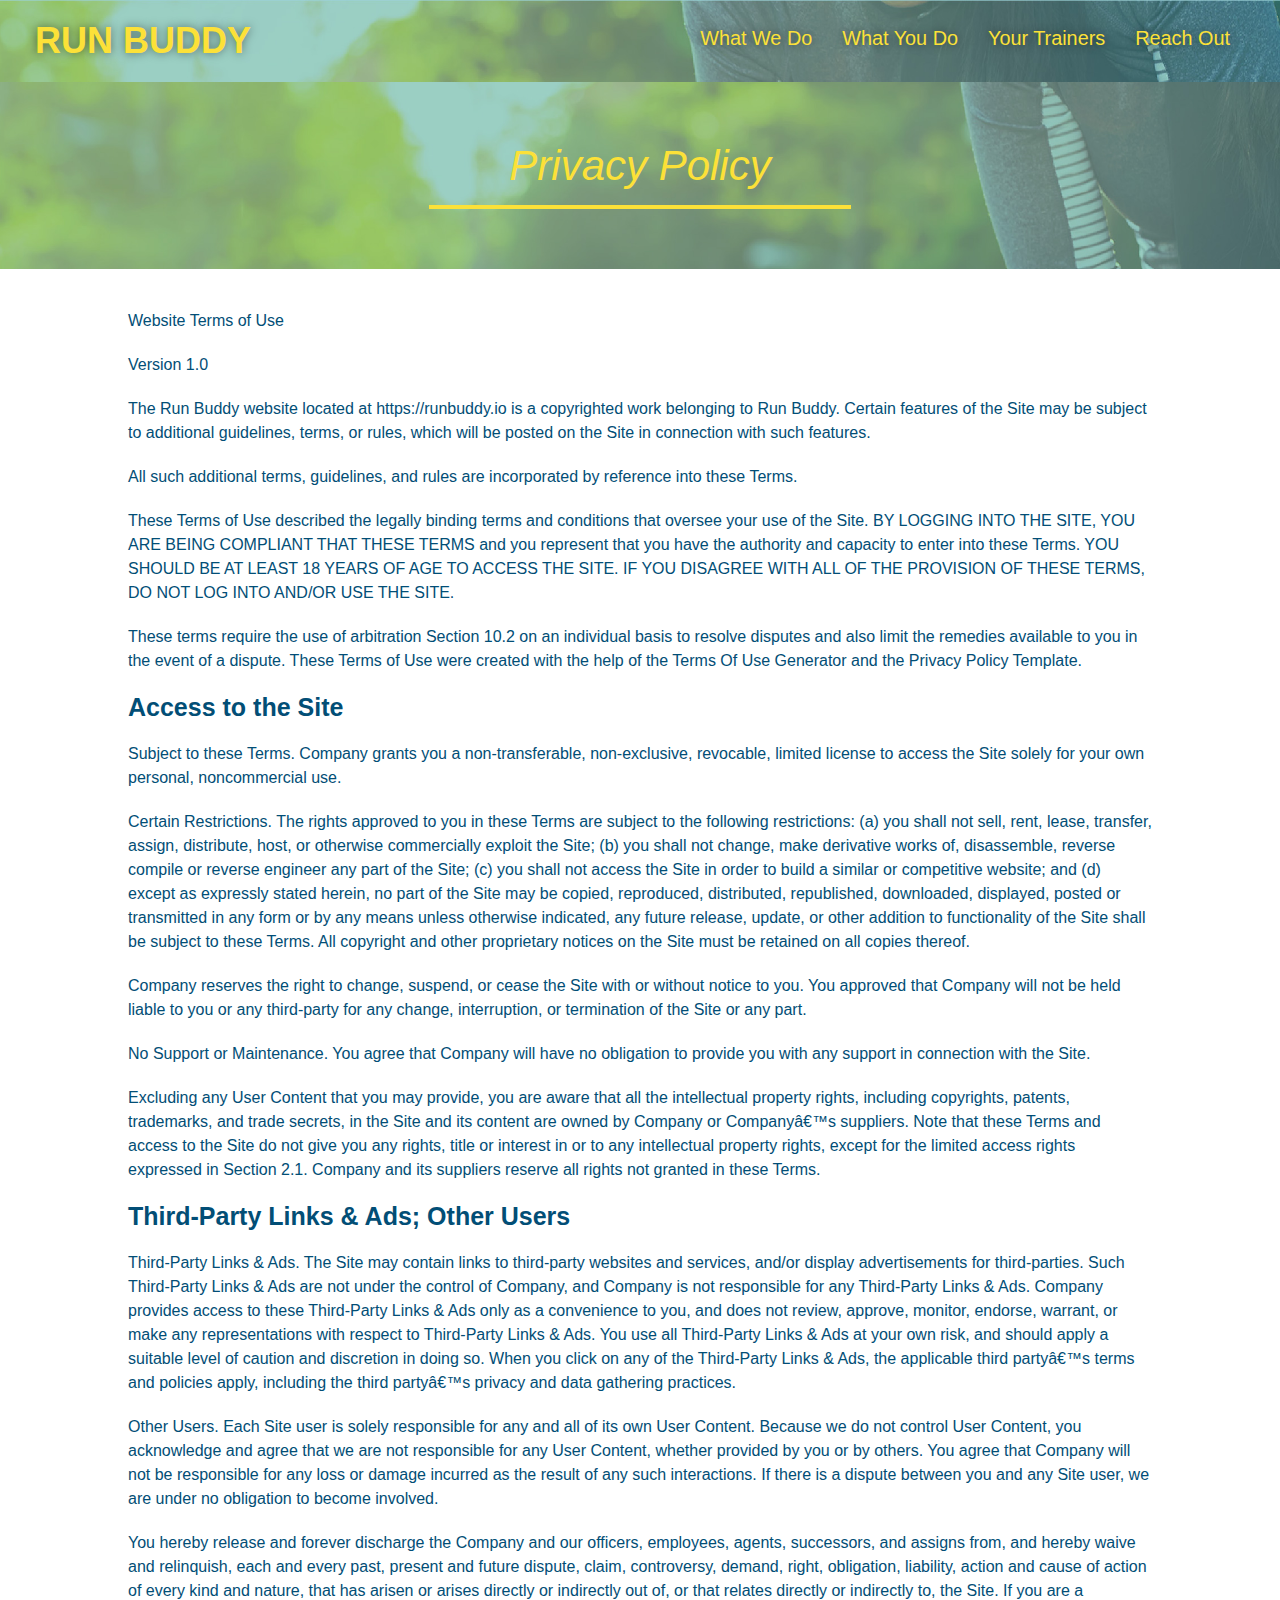
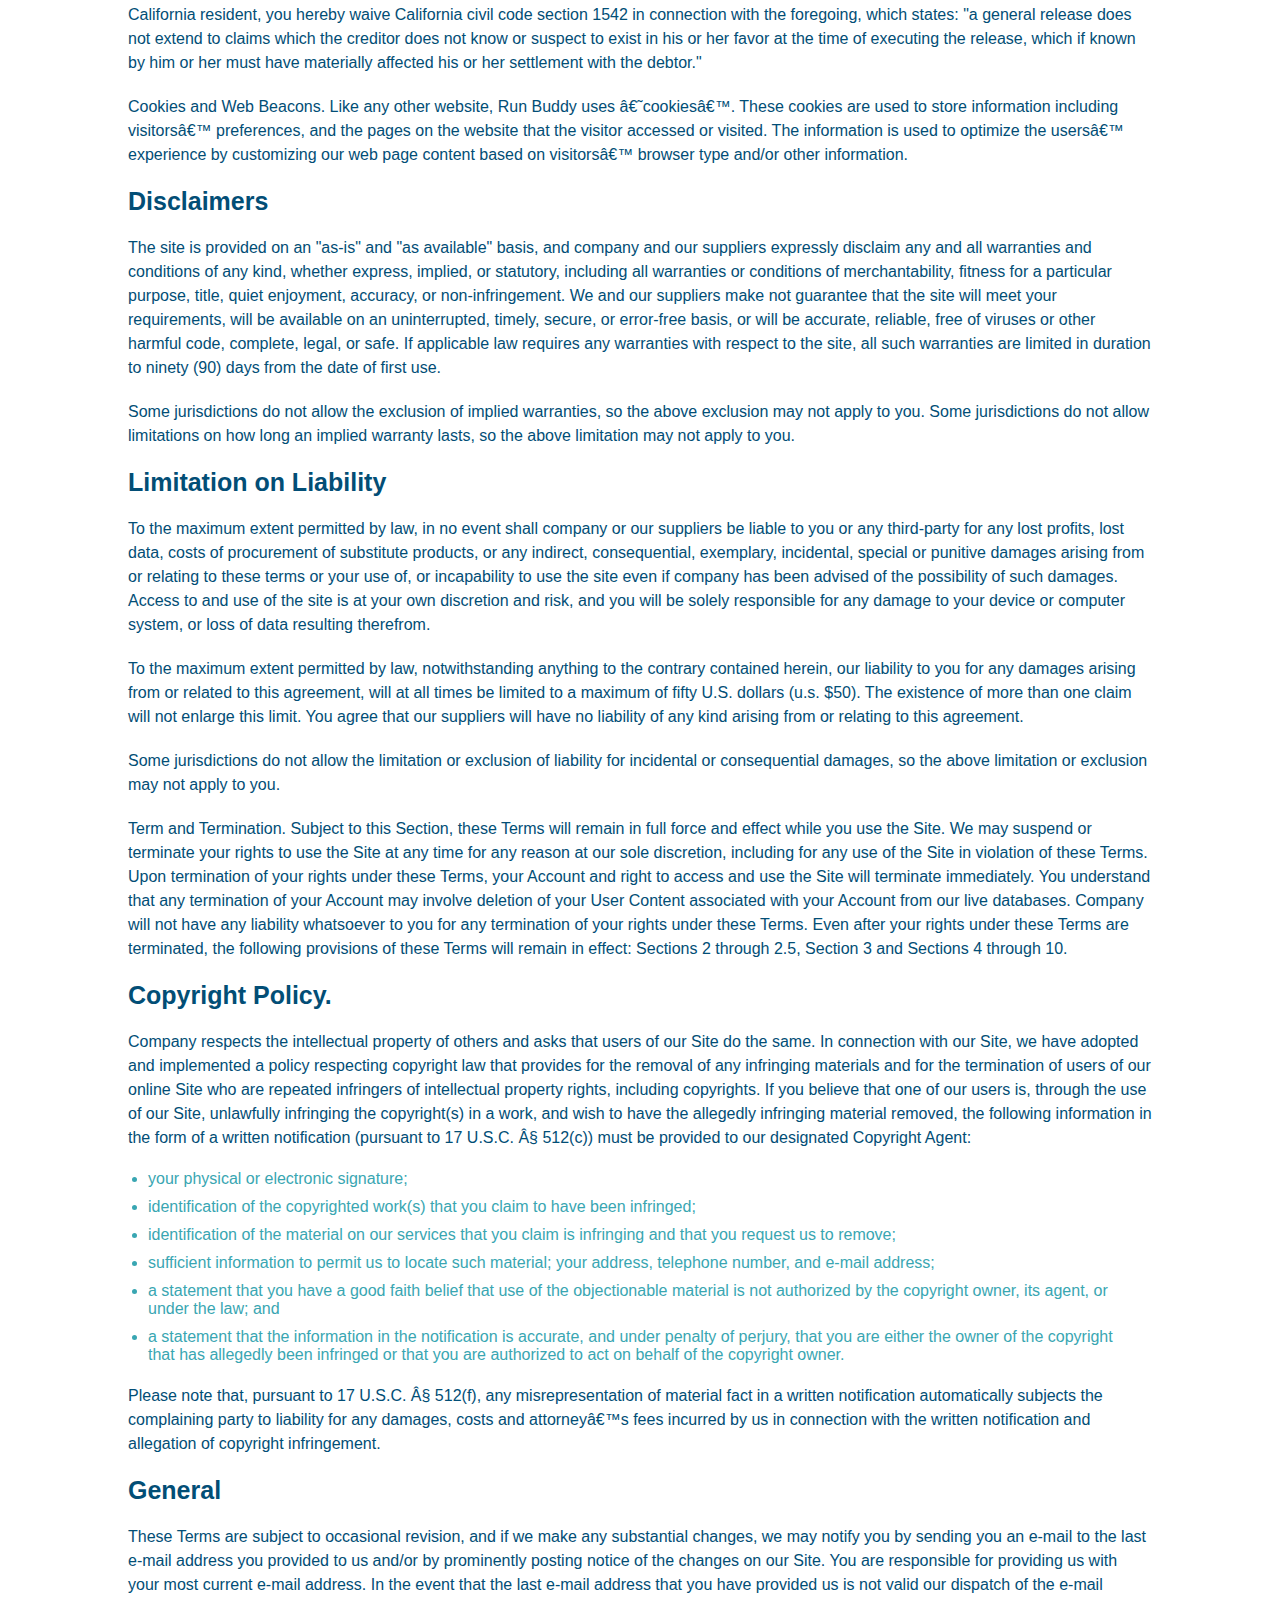
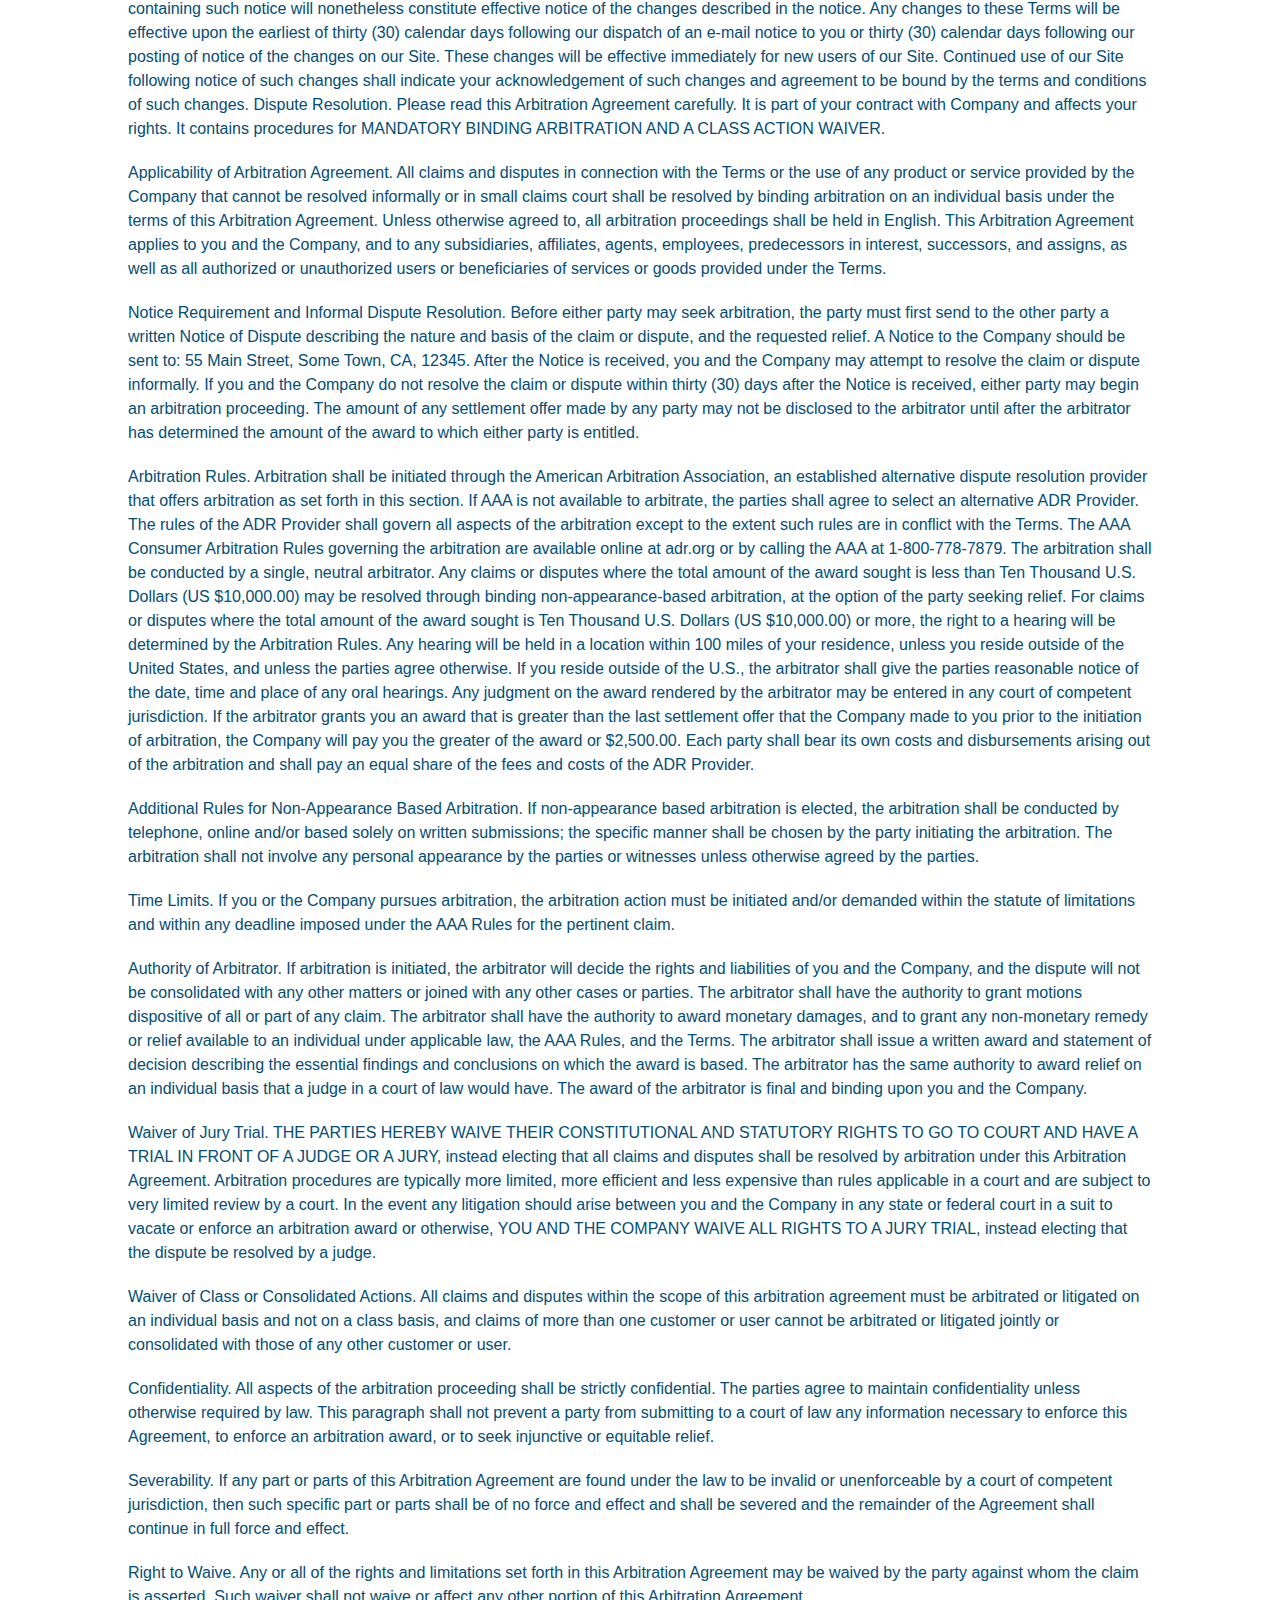
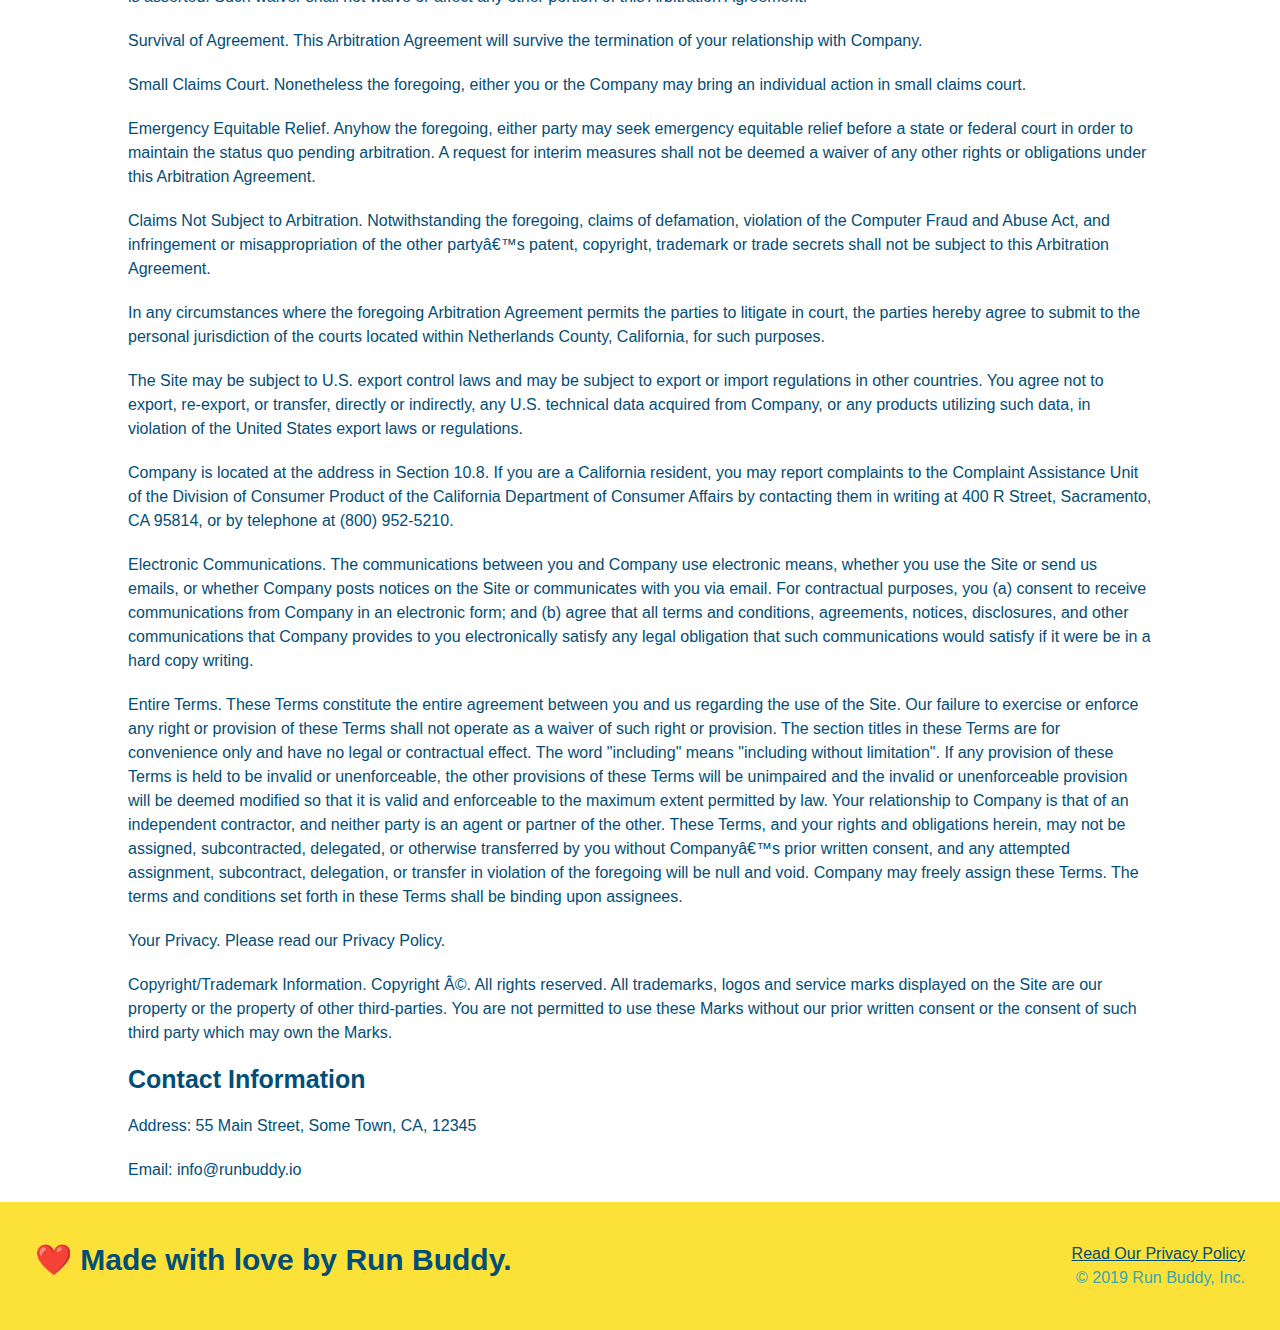
<file: privacy-policy.html>
<!DOCTYPE html>
<html lang="en">

<head>
    <meta charset="UTF-8" />
    <title>Privacy Policy - Run Buddy</title>
    <link rel="stylesheet" href="./Assets/css/style.css" />
    <link rel="stylesheet" href="./Assets/css/secondary-styles.css" />
    <meta name="viewport" content="width=device-width, initial-scale=1.0">
</head>
<!-- this is the body section -->

<body>
    <header>
        <h1>
            <a href="./index.html">
                RUN BUDDY
            </a>
        </h1>
        <nav>
            <!-- Unordered list element -->
            <ul>
                <!-- List item element-->
                <li>
                    <!-- Anchor element -->
                    <a href="./index.html#what-we-do">What We Do</a>
                </li>
                <li>
                    <a href="./index.html#what-you-do">What You Do</a>
                </li>
                <li>
                    <a href="./index.html#your-trainers">Your Trainers</a>
                </li>
                <li>
                    <a href="./index.html#reach-out">Reach Out</a>
                </li>
            </ul>
        </nav>
    </header>

    <section class="hero">
        <h2 class="page-title">
            Privacy Policy
        </h2>
    </section>

    <article class="secondary-content">

        <p>
            Website Terms of Use
        </p>

        <p>
            Version 1.0
        </p>

        <p>
            The Run Buddy website located at https://runbuddy.io is a copyrighted work belonging to Run Buddy. Certain
            features of the Site may be subject to additional guidelines, terms, or rules, which will be posted on the
            Site
            in connection with such features.
        </p>

        <p>
            All such additional terms, guidelines, and rules are incorporated by reference into these Terms.
        </p>

        <p>
            These Terms of Use described the legally binding terms and conditions that oversee your use of the Site. BY
            LOGGING INTO THE SITE, YOU ARE BEING COMPLIANT THAT THESE TERMS and you represent that you have the
            authority
            and capacity to enter into these Terms. YOU SHOULD BE AT LEAST 18 YEARS OF AGE TO ACCESS THE SITE. IF YOU
            DISAGREE WITH ALL OF THE PROVISION OF THESE TERMS, DO NOT LOG INTO AND/OR USE THE SITE.
        </p>

        <p>
            These terms require the use of arbitration Section 10.2 on an individual basis to resolve disputes and also
            limit the remedies available to you in the event of a dispute. These Terms of Use were created with the help
            of
            the Terms Of Use Generator and the Privacy Policy Template.
        </p>

        <h3>
            Access to the Site
        </h3>

        <p>
            Subject to these Terms. Company grants you a non-transferable, non-exclusive, revocable, limited license to
            access the Site solely for your own personal, noncommercial use.
        </p>

        <p>
            Certain Restrictions. The rights approved to you in these Terms are subject to the following restrictions:
            (a)
            you shall not sell, rent, lease, transfer, assign, distribute, host, or otherwise commercially exploit the
            Site;
            (b) you shall not change, make derivative works of, disassemble, reverse compile or reverse engineer any
            part of
            the Site; (c) you shall not access the Site in order to build a similar or competitive website; and (d)
            except
            as expressly stated herein, no part of the Site may be copied, reproduced, distributed, republished,
            downloaded,
            displayed, posted or transmitted in any form or by any means unless otherwise indicated, any future release,
            update, or other addition to functionality of the Site shall be subject to these Terms. All copyright and
            other
            proprietary notices on the Site must be retained on all copies thereof.
        </p>

        <p>
            Company reserves the right to change, suspend, or cease the Site with or without notice to you. You approved
            that Company will not be held liable to you or any third-party for any change, interruption, or termination
            of
            the Site or any part.
        </p>

        <p>
            No Support or Maintenance. You agree that Company will have no obligation to provide you with any support in
            connection with the Site.
        </p>

        <p>
            Excluding any User Content that you may provide, you are aware that all the intellectual property rights,
            including copyrights, patents, trademarks, and trade secrets, in the Site and its content are owned by
            Company
            or Companyâ€™s suppliers. Note that these Terms and access to the Site do not give you any rights, title or
            interest in or to any intellectual property rights, except for the limited access rights expressed in
            Section
            2.1. Company and its suppliers reserve all rights not granted in these Terms.
        </p>

        <h3>
            Third-Party Links & Ads; Other Users
        </h3>

        <p>
            Third-Party Links & Ads. The Site may contain links to third-party websites and services, and/or display
            advertisements for third-parties. Such Third-Party Links & Ads are not under the control of Company, and
            Company
            is not responsible for any Third-Party Links & Ads. Company provides access to these Third-Party Links & Ads
            only as a convenience to you, and does not review, approve, monitor, endorse, warrant, or make any
            representations with respect to Third-Party Links & Ads. You use all Third-Party Links & Ads at your own
            risk,
            and should apply a suitable level of caution and discretion in doing so. When you click on any of the
            Third-Party Links & Ads, the applicable third partyâ€™s terms and policies apply, including the third
            partyâ€™s
            privacy and data gathering practices.
        </p>

        <p>
            Other Users. Each Site user is solely responsible for any and all of its own User Content. Because we do not
            control User Content, you acknowledge and agree that we are not responsible for any User Content, whether
            provided by you or by others. You agree that Company will not be responsible for any loss or damage incurred
            as
            the result of any such interactions. If there is a dispute between you and any Site user, we are under no
            obligation to become involved.
        </p>

        <p>
            You hereby release and forever discharge the Company and our officers, employees, agents, successors, and
            assigns from, and hereby waive and relinquish, each and every past, present and future dispute, claim,
            controversy, demand, right, obligation, liability, action and cause of action of every kind and nature, that
            has
            arisen or arises directly or indirectly out of, or that relates directly or indirectly to, the Site. If you
            are
            a California resident, you hereby waive California civil code section 1542 in connection with the foregoing,
            which states: "a general release does not extend to claims which the creditor does not know or suspect to
            exist
            in his or her favor at the time of executing the release, which if known by him or her must have materially
            affected his or her settlement with the debtor."
        </p>

        <p>
            Cookies and Web Beacons. Like any other website, Run Buddy uses â€˜cookiesâ€™. These cookies are used to
            store
            information including visitorsâ€™ preferences, and the pages on the website that the visitor accessed or
            visited.
            The information is used to optimize the usersâ€™ experience by customizing our web page content based on
            visitorsâ€™
            browser type and/or other information.
        </p>

        <h3>
            Disclaimers
        </h3>

        <p>
            The site is provided on an "as-is" and "as available" basis, and company and our suppliers expressly
            disclaim
            any and all warranties and conditions of any kind, whether express, implied, or statutory, including all
            warranties or conditions of merchantability, fitness for a particular purpose, title, quiet enjoyment,
            accuracy,
            or non-infringement. We and our suppliers make not guarantee that the site will meet your requirements, will
            be
            available on an uninterrupted, timely, secure, or error-free basis, or will be accurate, reliable, free of
            viruses or other harmful code, complete, legal, or safe. If applicable law requires any warranties with
            respect
            to the site, all such warranties are limited in duration to ninety (90) days from the date of first use.
        </p>

        <p>
            Some jurisdictions do not allow the exclusion of implied warranties, so the above exclusion may not apply to
            you. Some jurisdictions do not allow limitations on how long an implied warranty lasts, so the above
            limitation
            may not apply to you.
        </p>

        <h3>
            Limitation on Liability
        </h3>

        <p>
            To the maximum extent permitted by law, in no event shall company or our suppliers be liable to you or any
            third-party for any lost profits, lost data, costs of procurement of substitute products, or any indirect,
            consequential, exemplary, incidental, special or punitive damages arising from or relating to these terms or
            your use of, or incapability to use the site even if company has been advised of the possibility of such
            damages. Access to and use of the site is at your own discretion and risk, and you will be solely
            responsible
            for any damage to your device or computer system, or loss of data resulting therefrom.
        </p>

        <p>
            To the maximum extent permitted by law, notwithstanding anything to the contrary contained herein, our
            liability
            to you for any damages arising from or related to this agreement, will at all times be limited to a maximum
            of
            fifty U.S. dollars (u.s. $50). The existence of more than one claim will not enlarge this limit. You agree
            that
            our suppliers will have no liability of any kind arising from or relating to this agreement.
        </p>

        <p>
            Some jurisdictions do not allow the limitation or exclusion of liability for incidental or consequential
            damages, so the above limitation or exclusion may not apply to you.
        </p>

        <p>
            Term and Termination. Subject to this Section, these Terms will remain in full force and effect while you
            use
            the Site. We may suspend or terminate your rights to use the Site at any time for any reason at our sole
            discretion, including for any use of the Site in violation of these Terms. Upon termination of your rights
            under
            these Terms, your Account and right to access and use the Site will terminate immediately. You understand
            that
            any termination of your Account may involve deletion of your User Content associated with your Account from
            our
            live databases. Company will not have any liability whatsoever to you for any termination of your rights
            under
            these Terms. Even after your rights under these Terms are terminated, the following provisions of these
            Terms
            will remain in effect: Sections 2 through 2.5, Section 3 and Sections 4 through 10.
        </p>

        <h3>
            Copyright Policy.
        </h3>

        <p>
            Company respects the intellectual property of others and asks that users of our Site do the same. In
            connection
            with our Site, we have adopted and implemented a policy respecting copyright law that provides for the
            removal
            of any infringing materials and for the termination of users of our online Site who are repeated infringers
            of
            intellectual property rights, including copyrights. If you believe that one of our users is, through the use
            of
            our Site, unlawfully infringing the copyright(s) in a work, and wish to have the allegedly infringing
            material
            removed, the following information in the form of a written notification (pursuant to 17 U.S.C. Â§ 512(c))
            must
            be provided to our designated Copyright Agent:
        </p>

        <ul>
            <li>
                your physical or electronic signature;
            </li>
            <li>
                identification of the copyrighted work(s) that you claim to have been infringed;
            </li>
            <li>
                identification of the material on our services that you claim is infringing and that you request us to
                remove;
            </li>
            <li>
                sufficient information to permit us to locate such material; your address, telephone number, and e-mail
                address;
            </li>
            <li>
                a statement that you have a good faith belief that use of the objectionable material is not authorized
                by the
                copyright owner, its agent, or under the law; and
            </li>
            <li>
                a statement that the information in the notification is accurate, and under penalty of perjury, that you
                are
                either the owner of the copyright that has allegedly been infringed or that you are authorized to act on
                behalf of the copyright owner.
            </li>
        </ul>

        <p>
            Please note that, pursuant to 17 U.S.C. Â§ 512(f), any misrepresentation of material fact in a written
            notification automatically subjects the complaining party to liability for any damages, costs and
            attorneyâ€™s
            fees incurred by us in connection with the written notification and allegation of copyright infringement.
        </p>

        <h3>
            General
        </h3>

        <p>
            These Terms are subject to occasional revision, and if we make any substantial changes, we may notify you by
            sending you an e-mail to the last e-mail address you provided to us and/or by prominently posting notice of
            the
            changes on our Site. You are responsible for providing us with your most current e-mail address. In the
            event
            that the last e-mail address that you have provided us is not valid our dispatch of the e-mail containing
            such
            notice will nonetheless constitute effective notice of the changes described in the notice. Any changes to
            these
            Terms will be effective upon the earliest of thirty (30) calendar days following our dispatch of an e-mail
            notice to you or thirty (30) calendar days following our posting of notice of the changes on our Site. These
            changes will be effective immediately for new users of our Site. Continued use of our Site following notice
            of
            such changes shall indicate your acknowledgement of such changes and agreement to be bound by the terms and
            conditions of such changes. Dispute Resolution. Please read this Arbitration Agreement carefully. It is part
            of
            your contract with Company and affects your rights. It contains procedures for MANDATORY BINDING ARBITRATION
            AND
            A CLASS ACTION WAIVER.
        </p>

        <p>
            Applicability of Arbitration Agreement. All claims and disputes in connection with the Terms or the use of
            any
            product or service provided by the Company that cannot be resolved informally or in small claims court shall
            be
            resolved by binding arbitration on an individual basis under the terms of this Arbitration Agreement. Unless
            otherwise agreed to, all arbitration proceedings shall be held in English. This Arbitration Agreement
            applies to
            you and the Company, and to any subsidiaries, affiliates, agents, employees, predecessors in interest,
            successors, and assigns, as well as all authorized or unauthorized users or beneficiaries of services or
            goods
            provided under the Terms.
        </p>

        <p>
            Notice Requirement and Informal Dispute Resolution. Before either party may seek arbitration, the party must
            first send to the other party a written Notice of Dispute describing the nature and basis of the claim or
            dispute, and the requested relief. A Notice to the Company should be sent to: 55 Main Street, Some Town, CA,
            12345. After the Notice is received, you and the Company may attempt to resolve the claim or dispute
            informally.
            If you and the Company do not resolve the claim or dispute within thirty (30) days after the Notice is
            received,
            either party may begin an arbitration proceeding. The amount of any settlement offer made by any party may
            not
            be disclosed to the arbitrator until after the arbitrator has determined the amount of the award to which
            either
            party is entitled.
        </p>

        <p>
            Arbitration Rules. Arbitration shall be initiated through the American Arbitration Association, an
            established
            alternative dispute resolution provider that offers arbitration as set forth in this section. If AAA is not
            available to arbitrate, the parties shall agree to select an alternative ADR Provider. The rules of the ADR
            Provider shall govern all aspects of the arbitration except to the extent such rules are in conflict with
            the
            Terms. The AAA Consumer Arbitration Rules governing the arbitration are available online at adr.org or by
            calling the AAA at 1-800-778-7879. The arbitration shall be conducted by a single, neutral arbitrator. Any
            claims or disputes where the total amount of the award sought is less than Ten Thousand U.S. Dollars (US
            $10,000.00) may be resolved through binding non-appearance-based arbitration, at the option of the party
            seeking
            relief. For claims or disputes where the total amount of the award sought is Ten Thousand U.S. Dollars (US
            $10,000.00) or more, the right to a hearing will be determined by the Arbitration Rules. Any hearing will be
            held in a location within 100 miles of your residence, unless you reside outside of the United States, and
            unless the parties agree otherwise. If you reside outside of the U.S., the arbitrator shall give the parties
            reasonable notice of the date, time and place of any oral hearings. Any judgment on the award rendered by
            the
            arbitrator may be entered in any court of competent jurisdiction. If the arbitrator grants you an award that
            is
            greater than the last settlement offer that the Company made to you prior to the initiation of arbitration,
            the
            Company will pay you the greater of the award or $2,500.00. Each party shall bear its own costs and
            disbursements arising out of the arbitration and shall pay an equal share of the fees and costs of the ADR
            Provider.
        </p>

        <p>
            Additional Rules for Non-Appearance Based Arbitration. If non-appearance based arbitration is elected, the
            arbitration shall be conducted by telephone, online and/or based solely on written submissions; the specific
            manner shall be chosen by the party initiating the arbitration. The arbitration shall not involve any
            personal
            appearance by the parties or witnesses unless otherwise agreed by the parties.
        </p>

        <p>
            Time Limits. If you or the Company pursues arbitration, the arbitration action must be initiated and/or
            demanded
            within the statute of limitations and within any deadline imposed under the AAA Rules for the pertinent
            claim.
        </p>

        <p>
            Authority of Arbitrator. If arbitration is initiated, the arbitrator will decide the rights and liabilities
            of
            you and the Company, and the dispute will not be consolidated with any other matters or joined with any
            other
            cases or parties. The arbitrator shall have the authority to grant motions dispositive of all or part of any
            claim. The arbitrator shall have the authority to award monetary damages, and to grant any non-monetary
            remedy
            or relief available to an individual under applicable law, the AAA Rules, and the Terms. The arbitrator
            shall
            issue a written award and statement of decision describing the essential findings and conclusions on which
            the
            award is based. The arbitrator has the same authority to award relief on an individual basis that a judge in
            a
            court of law would have. The award of the arbitrator is final and binding upon you and the Company.
        </p>

        <p>
            Waiver of Jury Trial. THE PARTIES HEREBY WAIVE THEIR CONSTITUTIONAL AND STATUTORY RIGHTS TO GO TO COURT AND
            HAVE
            A TRIAL IN FRONT OF A JUDGE OR A JURY, instead electing that all claims and disputes shall be resolved by
            arbitration under this Arbitration Agreement. Arbitration procedures are typically more limited, more
            efficient
            and less expensive than rules applicable in a court and are subject to very limited review by a court. In
            the
            event any litigation should arise between you and the Company in any state or federal court in a suit to
            vacate
            or enforce an arbitration award or otherwise, YOU AND THE COMPANY WAIVE ALL RIGHTS TO A JURY TRIAL, instead
            electing that the dispute be resolved by a judge.
        </p>

        <p>
            Waiver of Class or Consolidated Actions. All claims and disputes within the scope of this arbitration
            agreement
            must be arbitrated or litigated on an individual basis and not on a class basis, and claims of more than one
            customer or user cannot be arbitrated or litigated jointly or consolidated with those of any other customer
            or
            user.
        </p>

        <p>
            Confidentiality. All aspects of the arbitration proceeding shall be strictly confidential. The parties agree
            to
            maintain confidentiality unless otherwise required by law. This paragraph shall not prevent a party from
            submitting to a court of law any information necessary to enforce this Agreement, to enforce an arbitration
            award, or to seek injunctive or equitable relief.
        </p>

        <p>
            Severability. If any part or parts of this Arbitration Agreement are found under the law to be invalid or
            unenforceable by a court of competent jurisdiction, then such specific part or parts shall be of no force
            and
            effect and shall be severed and the remainder of the Agreement shall continue in full force and effect.
        </p>

        <p>
            Right to Waive. Any or all of the rights and limitations set forth in this Arbitration Agreement may be
            waived
            by the party against whom the claim is asserted. Such waiver shall not waive or affect any other portion of
            this
            Arbitration Agreement.
        </p>

        <p>
            Survival of Agreement. This Arbitration Agreement will survive the termination of your relationship with
            Company.
        </p>

        <p>
            Small Claims Court. Nonetheless the foregoing, either you or the Company may bring an individual action in
            small
            claims court.
        </p>

        <p>
            Emergency Equitable Relief. Anyhow the foregoing, either party may seek emergency equitable relief before a
            state or federal court in order to maintain the status quo pending arbitration. A request for interim
            measures
            shall not be deemed a waiver of any other rights or obligations under this Arbitration Agreement.
        </p>

        <p>
            Claims Not Subject to Arbitration. Notwithstanding the foregoing, claims of defamation, violation of the
            Computer Fraud and Abuse Act, and infringement or misappropriation of the other partyâ€™s patent, copyright,
            trademark or trade secrets shall not be subject to this Arbitration Agreement.
        </p>

        <p>
            In any circumstances where the foregoing Arbitration Agreement permits the parties to litigate in court, the
            parties hereby agree to submit to the personal jurisdiction of the courts located within Netherlands County,
            California, for such purposes.
        </p>

        <p>
            The Site may be subject to U.S. export control laws and may be subject to export or import regulations in
            other
            countries. You agree not to export, re-export, or transfer, directly or indirectly, any U.S. technical data
            acquired from Company, or any products utilizing such data, in violation of the United States export laws or
            regulations.
        </p>

        <p>
            Company is located at the address in Section 10.8. If you are a California resident, you may report
            complaints
            to the Complaint Assistance Unit of the Division of Consumer Product of the California Department of
            Consumer
            Affairs by contacting them in writing at 400 R Street, Sacramento, CA 95814, or by telephone at (800)
            952-5210.
        </p>

        <p>
            Electronic Communications. The communications between you and Company use electronic means, whether you use
            the
            Site or send us emails, or whether Company posts notices on the Site or communicates with you via email. For
            contractual purposes, you (a) consent to receive communications from Company in an electronic form; and (b)
            agree that all terms and conditions, agreements, notices, disclosures, and other communications that Company
            provides to you electronically satisfy any legal obligation that such communications would satisfy if it
            were be
            in a hard copy writing.
        </p>

        <p>
            Entire Terms. These Terms constitute the entire agreement between you and us regarding the use of the Site.
            Our
            failure to exercise or enforce any right or provision of these Terms shall not operate as a waiver of such
            right
            or provision. The section titles in these Terms are for convenience only and have no legal or contractual
            effect. The word "including" means "including without limitation". If any provision of these Terms is held
            to be
            invalid or unenforceable, the other provisions of these Terms will be unimpaired and the invalid or
            unenforceable provision will be deemed modified so that it is valid and enforceable to the maximum extent
            permitted by law. Your relationship to Company is that of an independent contractor, and neither party is an
            agent or partner of the other. These Terms, and your rights and obligations herein, may not be assigned,
            subcontracted, delegated, or otherwise transferred by you without Companyâ€™s prior written consent, and any
            attempted assignment, subcontract, delegation, or transfer in violation of the foregoing will be null and
            void.
            Company may freely assign these Terms. The terms and conditions set forth in these Terms shall be binding
            upon
            assignees.
        </p>

        <p>
            Your Privacy. Please read our Privacy Policy.
        </p>

        <p>
            Copyright/Trademark Information. Copyright Â©. All rights reserved. All trademarks, logos and service marks
            displayed on the Site are our property or the property of other third-parties. You are not permitted to use
            these Marks without our prior written consent or the consent of such third party which may own the Marks.
        </p>

        <h3>
            Contact Information
        </h3>

        <p>
            Address: 55 Main Street, Some Town, CA, 12345
        </p>

        <p>
            Email: info@runbuddy.io
        </p>

    </article>


    <!-- footer -->
    <footer>
        <h2>❤️ Made with love by Run Buddy.</h2>
        <div>
            <a href="#">Read Our Privacy Policy</a><br />
            &copy; 2019 Run Buddy, Inc.
        </div>
    </footer>
</body>

</html>
</file>
<file: Assets/css/style.css>
:root {
  --primary-color: #fce138;
  --secondary-color: #024e76;
  --tertiary-color: #39a6b2;
}


* {
  box-sizing: border-box;
  margin: 0;
  padding: 0;
}

body {
  color: var(--tertiary-color);
  font-family: Helvetica, Arial, sans-serif;
}


/* HEADER / NAV BAR STYLES START */

header {
  padding: 20px 35px;
  background-color: var(--tertiary-color);
  display: flex;
  justify-content: space-between;
  flex-wrap: wrap;
  position: -webkit-sticky;
  position: sticky;
  top: 0;
  background-image: url("../images/hero-bg.jpg");
  background-size: cover;
  background-position: center;
  background-attachment: fixed;
  background-position: 80%;
  z-index: 9999;
}

header h1 {
  font-weight: bold;
  margin: 0;
  font-size: 36px;
  color:var(--primary-color);
  text-shadow: 0 0 10px rgba(0, 0, 0, 0.5);
}

header a {
  text-decoration: none;
  color:var(--primary-color);
}

header nav {
  margin: 7px 0;
}

header nav ul {
  display: flex;
  flex-wrap: wrap;
  justify-content: space-between;
  align-items: center;
  list-style: none;
}

header nav ul li a {
  padding: 10px 15px;
  font-weight: lighter;
  font-size: 1.55vw;
  text-shadow: 0 0 10px rgba(0, 0, 0, 0.5);
}
header nav ul li a:hover {
  background: var(--primary-color);
  color: --secondary-color:
  border-radius: 15px;
  text-shadow: none;
}

/* HEADER / NAVBAR STYLES END */



/* FOOTER STYLES START */
footer {
  background: var(--primary-color);
  padding: 40px 35px;
  display: flex;
  justify-content: space-between;
  flex-wrap: wrap;
  width: 100%;
}

footer h2 {
  color: var(--secondary-color);
  font-size: 30px;
  margin: 0;
}

footer div {
  line-height: 1.5;
  text-align: right;
}

footer a {
  color: var(--secondary-color);
}
/* END FOOTER STYLES */

/* STYLE ALL SECTION TAGS */
section {
  padding: 60px;
}
.checkbox-wrapper input, .radio-wrapper input {
  opacity: 0;
}
.checkbox-wrapper label, .radio-wrapper label {
  position: relative;
  left: 10px;
  margin: 10px;
  line-height: 1.6;
}
.checkbox-wrapper label::before, .radio-wrapper label::before {
  content: "";
  height: 20px;
  width: 20px;
  background: rgba(255, 255, 255, 0.75);  
  border: 1px solid var(--secondary-color);  
  position: absolute;
  top: -4px;
  left: -30px;
}
.radio-wrapper label::before {
  border-radius: 50%;
}
.radio-wrapper label::after {
  content: "";
  width: 20px;
  height: 20px;
  border-radius: 50%;
  background: var(--secondary-color);;
  position: absolute;
  left: -29px;
  top: -3px;
  background-image: radial-gradient(circle, #39a6b2, var(--secondary-color));
}

.checkbox-wrapper label::after {
  content: "";
  height: 6px;
  width: 14px;
  border-left: 2px solid var(--secondary-color);
  border-bottom: 2px solid var(--secondary-color);
  position: absolute;
  left: -26px;
  top: 1px;
  transform: rotate(-58deg);
}
.checkbox-wrapper input + label::after, 
.radio-wrapper input + label::after {
  content: none;
}

.checkbox-wrapper input:checked + label::after, 
.radio-wrapper input:checked + label::after {
  content: "";
}
/* HERO STYLES START */
.hero {
  background-image: url('../images/hero-bg.jpg');
  background-size: cover;
  background-position: center;
  display: flex;
  justify-content: center;
  flex-wrap: wrap;
  align-items: flex-start;
  background-attachment: fixed;
background-position: 80%;
}

.hero-cta {
  width: 35%;
  text-align: right;
  margin: 3.5%;
  color: #fff;
  font-size: 18px;
  line-height: 1.2;
}

.hero-cta h2 {
  font-style: italic;
  font-size: 55px;
  color: var(--primary-color);
  text-shadow: 0 0 10px rgba(0, 0, 0, 0.5);
}

.hero-form {
  border: 3px solid var(--secondary-color);
  background-color:rgba(252,225,56, 0.8);
  padding: 20px;
  color: var(--secondary-color);
  width: 40%;
  margin: 3.5%;
  box-shadow: 0 0 10px rgba(0, 0, 0, 0.5);
  border-radius: 15px;
}

.hero-form h3 {
  font-size: 24px;
  margin: 0;
}
.hero-form p {
  margin: 5px 0 15px 0;
}

.form-input {
  border: 1px solid var(--secondary-color);
  display: block;
  padding: 7px 15px;
  font-size: 16px;
  color: var(--secondary-color);
  width: 100%;
  margin-bottom: 15px; 
  border-radius: 10px;
  background-color: rgba(255,255,255, 0.75);
}
.form-input:focus {
  background-color: rgba(255,255,255, 1);
  outline: none;
}

.hero-form label {
  margin: 0 5px;
}

.hero-form button {
  color: var(--primary-color);
  background-color: var(--secondary-color);
  border: none;
  padding: 10px 20px;
  font-size: 16px;
  border-radius: 10px;
} 
.hero-form button:hover {
  background-color: var(--tertiary-color);  
}
/* HERO STYLES END */


/* SECTION TITLE STYLES START */
.section-title {
  font-size: 48px;
  border-bottom: 3px solid;
  color: var(--secondary-color);
  padding-bottom: 20px;
  text-align: center;
  margin: 0 auto 35px auto;
  width: 50%;
}

.primary-border {
  border-color: var(--primary-color);
}

.secondary-border {
  border-color: var(--tertiary-color);
}
/* SECTION TITLE STYLES END */

/* WHAT WE DO STYLES */

.intro p {
  line-height: 1.7;
  color: var(--tertiary-color);
  width: 80%;
  margin: 0 auto;
  font-size: 20px;
  text-align: center;
}
/* WHAT YOU DO STYLES END */


/* WHAT YOU DO STYLES START */
.steps { 
  background: var(--primary-color);
}

.step {
  margin: 50px auto;
  padding-bottom: 50px;
  width: 80%;
  display: flex;
  flex-wrap: wrap;
  align-items: center;
  justify-content: space-between;
  border-bottom: 1px solid var(--tertiary-color);
}
.step:last-child {
  border-bottom: none;
}

.step h3 {
  color: var(--secondary-color);
  font-size: 46px;
  flex: 1 30%;
}

.step-info {
  flex: 2 70%;
  display: flex;
  flex-wrap: wrap;
  align-items: center;
}

.step-img {
  flex: 1 12%;
  margin-right: 20px;
}

.step-img img {
  max-width: 100%;
}

.step-text {
  flex: 12;
}

.step-text p {
  color: var(--tertiary-color);
  font-size: 18px;
}

.step-text h4 {
  font-size: 26px;
  line-height: 1.5;
  color: var(--secondary-color);
}

/* WHAT YOU DO STYLES END */

/* MEET THE TRAINERS START */
.trainers {
  width: 100%;
  margin: 0 auto;
  display: flex;
  flex-wrap: wrap;
  justify-content: space-around;
}

.trainer {
  margin: 20px;
  flex: 1;
  background: var(--secondary-color);
  color: var(--primary-color);
}

.trainer img {
  width: 100%;
}

.trainer-bio {
  padding: 25px;
  line-height: 1.3;
}

.trainer-bio h3 {
  font-size: 28px;
}

.trainer-bio h4 {
  font-weight: lighter;
  font-size: 22px;
  margin-bottom: 15px;
}

.trainer-bio p {
  font-size: 17px;
}
/* TRAINER STYLES END */

/* REACH OUT STYLES START */
.contact {
  background: var(--secondary-color);
}

.contact h2 {
  color: var(--primary-color);
}

.contact-info {
  display: flex;
  justify-content: space-between;
  flex-wrap: wrap;
}

.contact-info > * {
  flex: 1;
  margin: 15px;
}

.contact-info iframe {
  height: 400px;
}

.contact-info div {
  color: white;
}

.contact-info h3 {
  color: var(--primary-color);
  font-size: 32px;
}

.contact-info p, .contact-info address {
  margin: 20px 0;
  line-height: 1.5;
  font-size: 16px;
  font-style: normal;
}

.contact-form input, .contact-form textarea {
  border: 1px solid var(--secondary-color);
  display: block;
  padding: 7px 15px;
  font-size: 16px;
  color: var(--secondary-color);
  width: 100%;
  margin-bottom: 15px;
  margin-top: 5px;
  border-radius: 10px;
}

.contact-form button {
  width: 100%;
  border: none;
  background:var(--primary-color);
  color: var(--secondary-color);
  text-align: center;
  padding: 15px 0;
  font-size: 16px;
  border-radius: 10px;
}

.contact-form button:hover {
  color: var(--primary-color);
  background: var(--tertiary-color);
}

.contact-info a {
  color: var(--primary-color);
}


/* REACH OUT STYLES END */

/* UTILITIES */
.text-left {
  text-align: left;
}

.text-right {
  text-align: right;
}

.flex-row {
  display: flex;
}

/* Media Qeury for Smaller Desktop Screens and Smaller */
@media screen and (max-width: 980px) {
    /* This will be applied on any screen smaller than 980px */
    header {
      padding-bottom: 0;
      justify-content: center;
      position: relative;
    }
    header h1{
      width:100%;
      text-align: center;
    }
    header nav ul {
      margin-top: 20px;
      width: 100%;
      justify-content: center;
    }
    header nav ul li a {
      font-size: 20px;
    }
    footer h2, footer div {
      text-align: center;
      width: 100%;
    }
    .hero-cta, .hero-form {
      width:100%;
    }
    .hero-cta {
      text-align: center;
    }
    .section-title {
      width: 80%;
    }
    .trainer {
      flex: 0 70%;
    }
    .contact-info iframe {
      flex: 1 100%
    }
}

/* Media Query for tablets and smaller. */
@media screen and (max-width: 768px) {
    /* This will be applied on screens in between 575px and 768px */
    section {
      padding: 30px 15px;
    }
  
    .step h3 {
      flex: 1 100%;
      text-align: center;
    }
  
    .step-info {
      flex: 2 100%;
      text-align: center;
      justify-content: center;
    }
  
    .step-img {
      flex: 0 32%;
      margin-right: 0;
      margin-top: 15px;
      margin-bottom: 15px;
    }
  
    .step-text {
      flex: 100%;  
    }
  
}

/* Media Query for mobile phones and smaller */
@media screen and (max-width: 575px) {
    /* This will be applied on screens less than 575 px */
    @media screen and (max-width: 575px) {

      .hero-form button {
        width: 100%;
      }
    
      .section-title {
        width: 95%;
      }
    
      .intro p {
        width: 100%;
      }
    
      .trainer {
        flex: 0 100%;
      }
    
      .contact-info {
        text-align: center;
      }
    
      .contact-info > * {
        flex: 0 100%;
      }
      .contact-form {
        order: 3;
      }
    }
}
</file>
<file: Assets/css/secondary-styles.css>
.hero {
  background-position: bottom;
  height: auto;
  text-align: center;
  margin-bottom: 40px;
}

.page-title {
  color: #fce138;
  display: inline-block;
  border-bottom: 4px solid #fce138;
  padding: 0 80px 15px 80px;
  font-weight: normal;
  font-size: 42px;
  font-style: italic;
}

.secondary-content {
  width: 80%;
  margin: 0 auto;
  color: #024e76;
}

.secondary-content h3 {
  font-size: 25px;
  margin: 20px 0;
}

.secondary-content p {
  font-size: 16px;
  line-height: 1.5;
  margin: 20px 0;
}

.secondary-content ul {
  margin: 15px 20px;
}

.secondary-content li {
  color: #39a6b2;
  margin: 10px 0;
}
</file>
